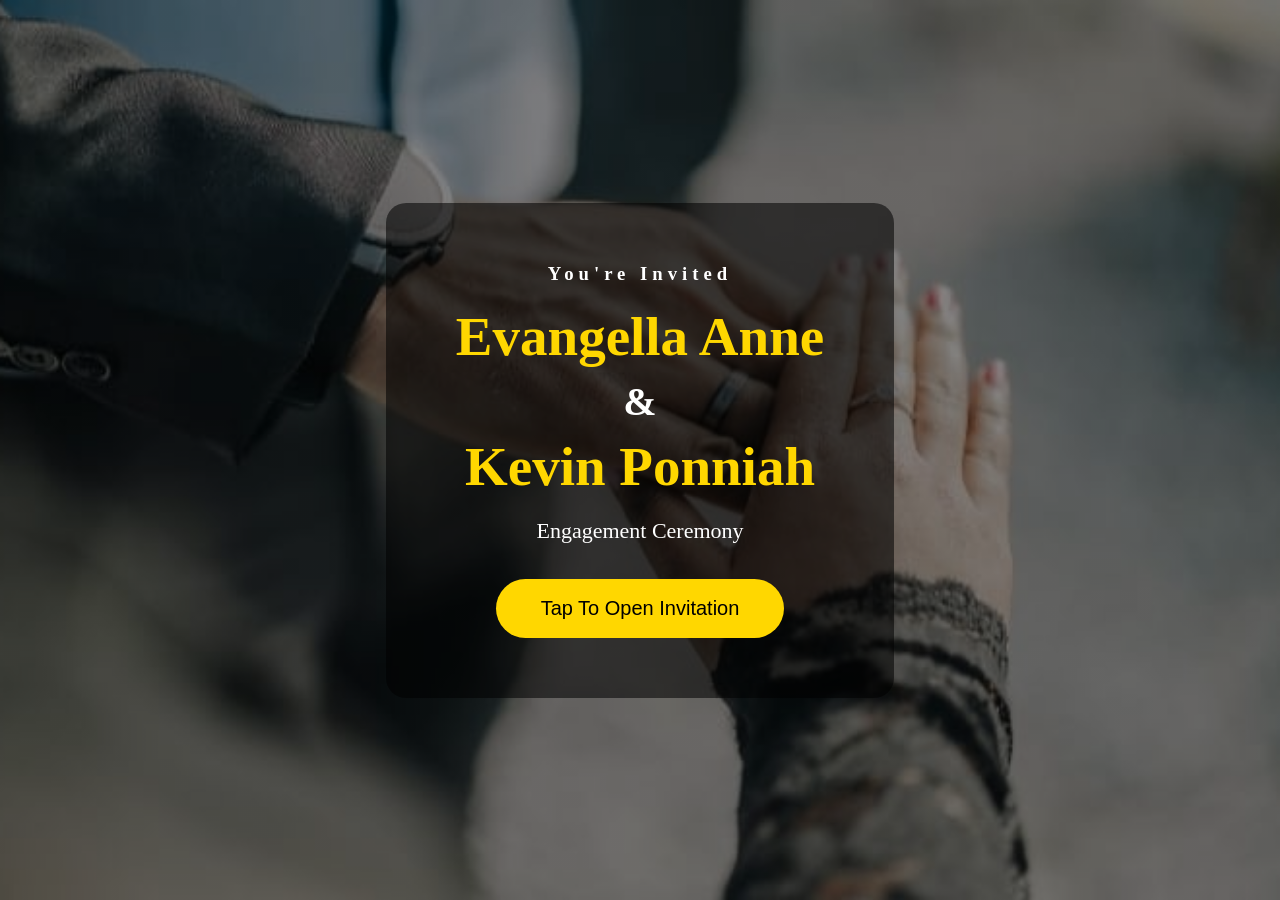
<file: index.html>
<!DOCTYPE html>
<html lang="en">

<head>

<meta charset="UTF-8">

<meta name="viewport" content="width=device-width, initial-scale=1.0">

<title>Evangella & Kevin Engagement</title>

<link rel="stylesheet" href="style.css">

</head>

<body>

<div class="cover">

<h3>You're Invited</h3>

<h1>Evangella Anne</h1>

<h2>&</h2>

<h1>Kevin Ponniah</h1>

<p>Engagement Ceremony</p>

<button id="openBtn">Tap To Open Invitation</button>

</div>

<script src="script.js"></script>

</body>

</html>
</file>
<file: style.css>
*{
    margin:0;
    padding:0;
    box-sizing:border-box;
}

body{
    margin:0;
    padding:0;
    width:100%;
    height:100vh;

    display:flex;
    justify-content:center;
    align-items:center;

    background-image:
        linear-gradient(rgba(0,0,0,0.45), rgba(0,0,0,0.45)),
        url("./background.jpeg");

    background-size:cover;
    background-position:center;
    background-repeat:no-repeat;
    background-attachment:fixed;
}
.cover{
    text-align: center;
    background: rgba(0,0,0,0.55);
    padding: 60px;
    border-radius: 20px;
    color: white;
}

h3{
    letter-spacing:5px;
    margin-bottom:20px;
}

h1{
    font-size:55px;
    color:#FFD700;
    margin:10px;
}

h2{
    font-size:40px;
}

p{
    margin-top:20px;
    font-size:22px;
}

button{
    margin-top:35px;
    padding:18px 45px;
    font-size:20px;
    border:none;
    border-radius:40px;
    background:#FFD700;
    cursor:pointer;
    transition:.3s;
}

button:hover{
    transform:scale(1.05);
    background:white;
}
</file>
